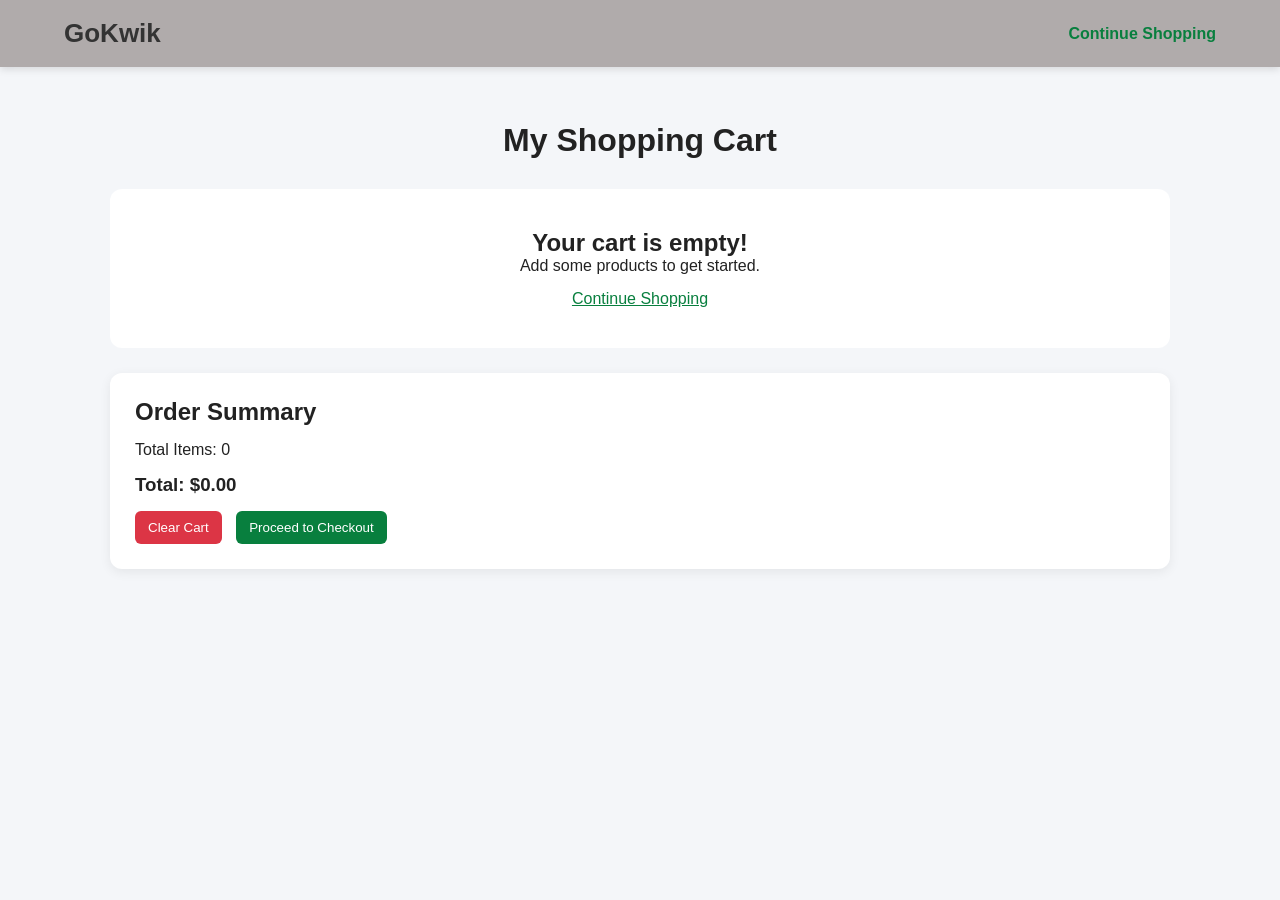
<file: cart.html>
<!DOCTYPE html>
<html lang="en">
<head>
  <meta charset="UTF-8">
  <meta name="viewport" content="width=device-width, initial-scale=1.0">
  <title>My Cart</title>
  <link rel="stylesheet" href="cart.css">
</head>
<body>

  <header class="cart-navbar">
    <a href="index.html" class="logo">GoKwik</a>
    <a href="index.html" class="continue">Continue Shopping</a>
  </header>

  <main class="cart-container">
    <h1> My Shopping Cart</h1>

    <div id="cart-items"></div>

    <div class="cart-summary">
      <h2>Order Summary</h2>
      <p>Total Items: <span id="total-items">0</span></p>
      <h3>Total: $<span id="total-price">0.00</span></h3>
      <button id="clear-cart">Clear Cart</button>
      <button id="checkout">Proceed to Checkout</button>
    </div>
  </main>

  <script src="cart.js"></script>
</body>
</html>
</file>
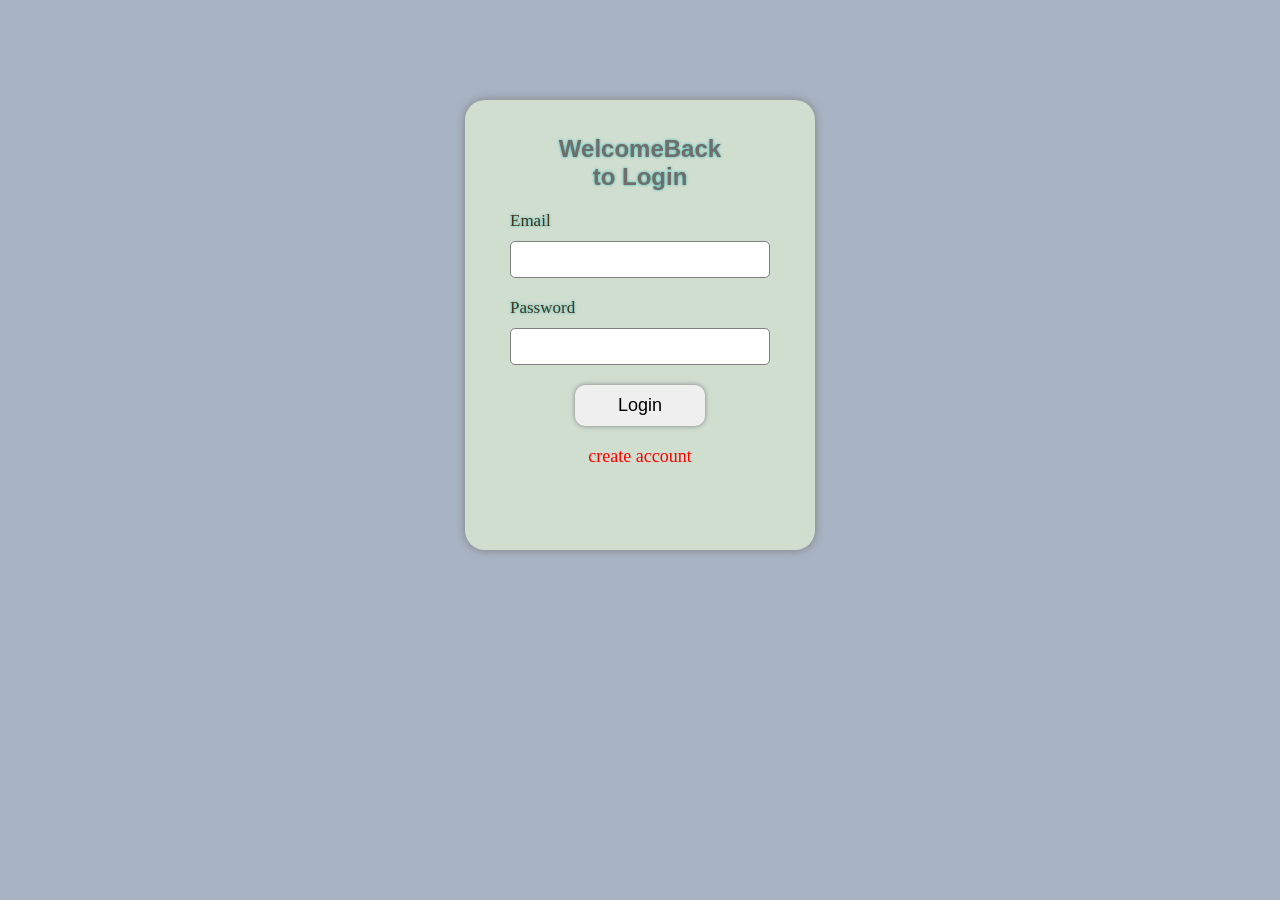
<file: login.html>
<!doctype html>
<html lang="en">
  <head>
    <meta charset="UTF-8" />
    <meta name="viewport" content="width=device-width, initial-scale=1.0" />
    <title>Login page</title>
    <link rel="stylesheet" href="login.css">
  </head>
  <body>
    <div class="container">
      <div class="login-section">
        <h1>WelcomeBack <br> to Login</h1>
        <form action="" id="login-form">
          <label for="login-email">Email</label>
          <input type="email" name="" id="login-email" required />
          <label for="login-password">Password</label>
          <input type="password" name="" id="login-password" required />
          <button type="submit">Login</button>
        </form>
        <p id="switch">
          <a href="#" id="show-register">create account</a>
        </p>
        <p id="l-message"></p>
      </div>

      <div class="register-section">
        <h1>Create Account</h1>
        <form action="" id="register-form">
          <label for="name">Name</label>
          <input type="text" name="" id="name"   />
          <label for="register-email">Email</label>
          <input type="email" name="" id="register-email"  />
          <label for="register-password">Password</label>
          <input type="password" name="" id="register-password" required />
          <label for="conf-password">Confirm Password</label>
          <input type="password" name="" id="conf-password" required />
          <p id="r-message"></p>
          <button type="submit">Create</button>
        </form>
        <p id="switch">
          <a href="#" id="show-login">Go To Login</a>
        </p>
      </div>
    </div>




    <script src="login.js"></script>
  </body>
</html>
</file>
<file: cart.css>
* {
  margin: 0;
  padding: 0;
  box-sizing: border-box;
}

body {
  font-family: Arial, sans-serif;
  background: #f4f6f9;
  color: #222;
}

.cart-navbar {
  background: #b0abab;
  padding: 18px 5%;
  display: flex;
  justify-content: space-between;
  align-items: center;
  box-shadow: 0 2px 8px #0002;
}

.logo {
  font-size: 26px;
  font-weight: bold;
  color: #333;
  text-decoration: none;
}

.continue {
  text-decoration: none;
  color: #087f3e;
  font-weight: bold;
}

.cart-container {
  max-width: 1100px;
  margin: 35px auto;
  padding: 20px;
}

h1 {
  text-align: center;
  margin-bottom: 30px;
}

.cart-item {
  background: white;
  padding: 18px;
  margin-bottom: 15px;
  border-radius: 12px;
  display: flex;
  align-items: center;
  gap: 20px;
  box-shadow: 0 3px 12px #00000012;
}

.cart-item img {
  width: 100px;
  height: 100px;
  object-fit: contain;
}

.item-details {
  flex: 1;
}

.item-details h3 {
  margin-bottom: 10px;
}

.item-price {
  color: #087f3e;
  font-weight: bold;
  margin-bottom: 10px;
}

.quantity-controls {
  display: flex;
  align-items: center;
  gap: 12px;
  margin-top: 10px;
}

.quantity-controls button,
.remove-btn,
.cart-summary button {
  border: none;
  padding: 9px 13px;
  border-radius: 6px;
  cursor: pointer;
}

.quantity-controls button {
  background: #e5e7eb;
}

.remove-btn,
#clear-cart {
  background: #dc3545;
  color: white;
}

.cart-summary {
  background: white;
  padding: 25px;
  border-radius: 12px;
  margin-top: 25px;
  box-shadow: 0 3px 12px #00000012;
}

.cart-summary h2,
.cart-summary p,
.cart-summary h3 {
  margin-bottom: 15px;
}

#checkout {
  background: #087f3e;
  color: white;
  margin-left: 10px;
}

.empty-cart {
  text-align: center;
  padding: 40px 20px;
  background: white;
  border-radius: 12px;
}

.empty-cart a {
  display: inline-block;
  margin-top: 15px;
  color: #087f3e;
}

@media (max-width: 600px) {
  .cart-item {
    align-items: flex-start;
    flex-wrap: wrap;
    gap: 12px;
  }

  .cart-item img {
    width: 75px;
    height: 75px;
  }

  .item-details {
    min-width: 180px;
  }

  .cart-container {
    padding: 12px;
  }

  .cart-summary button {
    margin: 5px 0;
  }
}
</file>
<file: login.css>
*{
    margin: 0;
    padding: 0;
    box-sizing: border-box;
}
body{
    background-color: #a8b3c3;
}

.container{
    height: 450px;
    width: 350px;
    padding: 25px;
    margin: 100px auto;
    border-radius: 20px;
    background-color: rgb(208, 222, 208);
    box-shadow: 0 0 10px gray;
}

label{
    display: block;
    font-size: 17px;
        color: rgb(73, 54, 27);

    text-shadow: 0px 0px 3px rgb(51, 185, 185);
    margin-top: 10px;


}
input{
    width: 100%;
    padding: 10px;
    border-radius: 5px;
    border: 1px solid gray;
    outline: none;
}
.login-section{
    height: 100%;
    width: 100%;
    display: flex;
    flex-direction: column;
    gap: 20px;
}
h1{
    margin-top: 10px;
    text-align: center;
    font-size: 1.5em;
    color: rgb(112, 110, 107);
    font-family: 'Gill Sans', 'Gill Sans MT', Calibri, 'Trebuchet MS', sans-serif;
    text-shadow: 0px 0px 3px rgb(51, 185, 185);
}

#login-form{
    padding: 10px 20px;
    display: flex;
    flex-direction: column;
    row-gap: 10px;
}
button{
    display: block;
    width: 50%;
    padding: 10px 25px;
    border-radius: 10px;
    font-size: 18px;
    border: none;
    margin-top: 10px;
    align-self: center;
    cursor: pointer;
    box-shadow: 0 0 5px gray;

}
button:hover{
    background-color: rgba(128, 128, 128, 0.796);
    color: white;
    box-shadow: 0px 0px 5px cyan;
}
#switch{
    margin-top: 10px;
    text-align: center;
}
#switch a{
    font-size: 18px;
    text-decoration: none;
    color: red;
}
#switch :hover{
    text-decoration: underline;
}
#message{
    text-align: center;
    font-size: 14px;
    margin-top: 5px;
}
</file>
